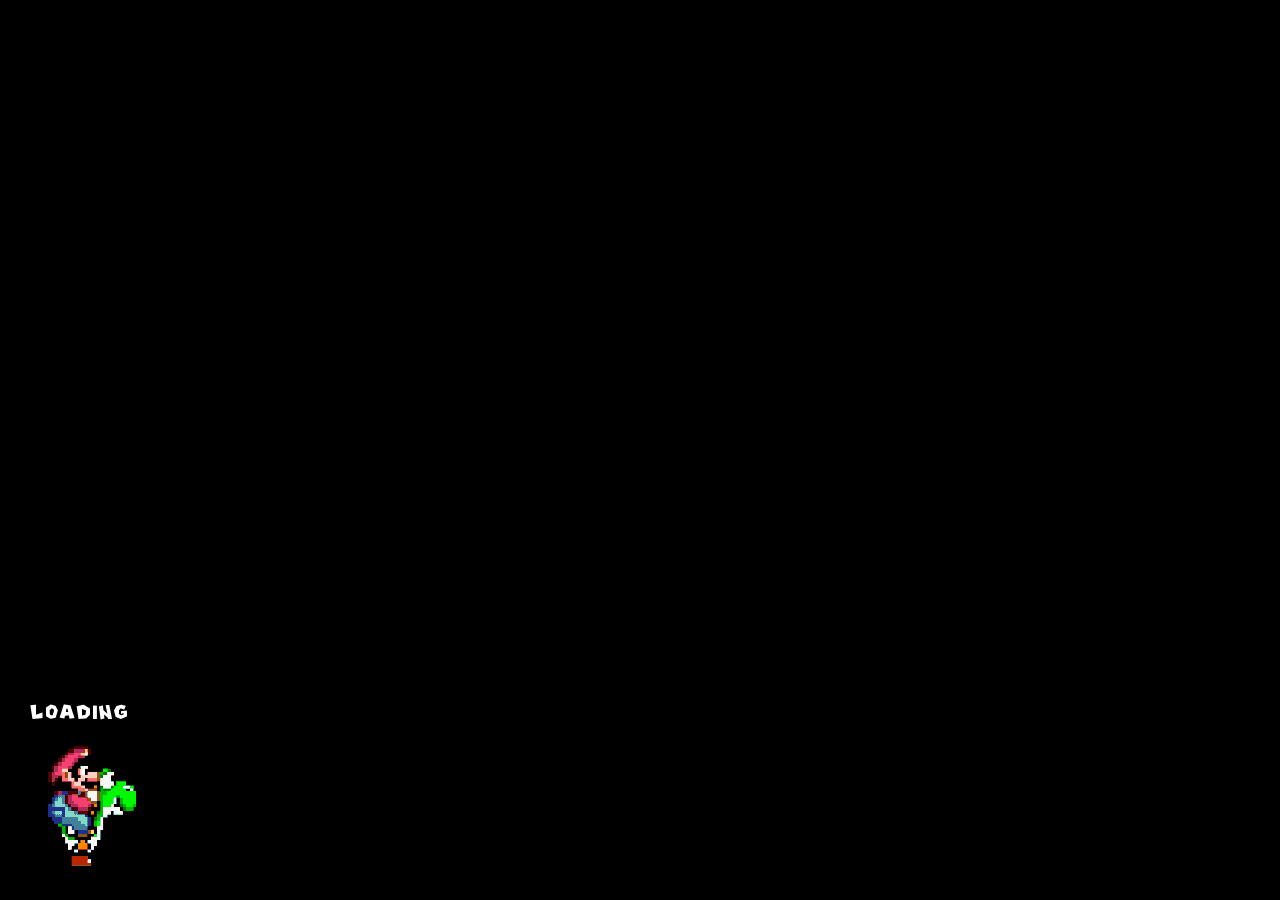
<file: index.html>
<!DOCTYPE html>
<html lang="en">
  <head>
    <meta charset="utf-8" />
    <meta name="viewport" content="width=device-width, initial-scale=1.0, viewport-fit=cover, user-scalable=no">

    <!-- Skip browser/PWA cache so new builds are picked up on reload. -->
    <meta http-equiv="Cache-Control" content="no-store, no-cache, must-revalidate, max-age=0">
    <meta http-equiv="Pragma" content="no-cache">
    <meta http-equiv="Expires" content="0">

    <!-- PWA / Add-to-Home-Screen: launches in true fullscreen on iOS -->
    <meta name="apple-mobile-web-app-capable" content="yes">
    <meta name="apple-mobile-web-app-status-bar-style" content="black-translucent">
    <meta name="mobile-web-app-capable" content="yes">
    <meta name="theme-color" content="#000000">

    <link rel="icon" type="image/png" href="assets/icons/favicon.png">
    <link rel="apple-touch-icon" sizes="180x180" href="assets/icons/icon-180.png">
    <link rel="manifest" href="manifest.webmanifest">

    <title>New Super Mario Bros 2D All Stars</title>

    <link rel="preload" href="assets/fonts/NewSuperMarioFontU.ttf" as="font" type="font/ttf" crossorigin>
    <link rel="stylesheet" type="text/css" href="style.css">

    <!-- Kick off font download so the canvas can use it ASAP. -->
    <script>
      if (document.fonts && document.fonts.load) {
        document.fonts.load('48px "New Super Mario Font U"');
      }
    </script>

    <script src="libraries/p5.min.js"></script>
    <script src="libraries/p5.sound.min.js"></script>
  </head>

  <body>
    <!-- Loading screen: p5 keeps this visible during preload() and removes it
         automatically once all assets are loaded. Mario + Mario-on-Yoshi run
         in the bottom-left corner. -->
    <div id="p5_loading">
      <div class="loading-text">LOADING</div>
      <div class="loading-cast">
        <div class="spr ride"></div>
      </div>
    </div>

    <!-- constants & data (load first) -->
    <script src="src/constants.js?v=45"></script>
    <script src="src/sprites.js?v=45"></script>
    <script src="src/levels.js?v=45"></script>

    <!-- systems -->
    <script src="src/collision.js?v=45"></script>
    <script src="src/camera.js?v=45"></script>
    <script src="src/items.js?v=45"></script>
    <script src="src/enemies.js?v=45"></script>
    <script src="src/yoshi.js?v=45"></script>
    <script src="src/player.js?v=45"></script>
    <script src="src/pipes.js?v=45"></script>

    <!-- rendering & UI -->
    <script src="src/hud.js?v=45"></script>
    <script src="src/menu.js?v=45"></script>
    <!-- iOS native-app bridge: monkey-patches navigator.getGamepads when
         running inside the MarcoGames WKWebView. No-op in a regular browser. -->
    <script src="src/native-gamepad-bridge.js?v=45"></script>
    <script src="src/input.js?v=45"></script>
    <script src="src/mobile.js?v=45"></script>

    <!-- main entry point -->
    <script src="sketch.js?v=45"></script>
  </body>
</html>
</file>
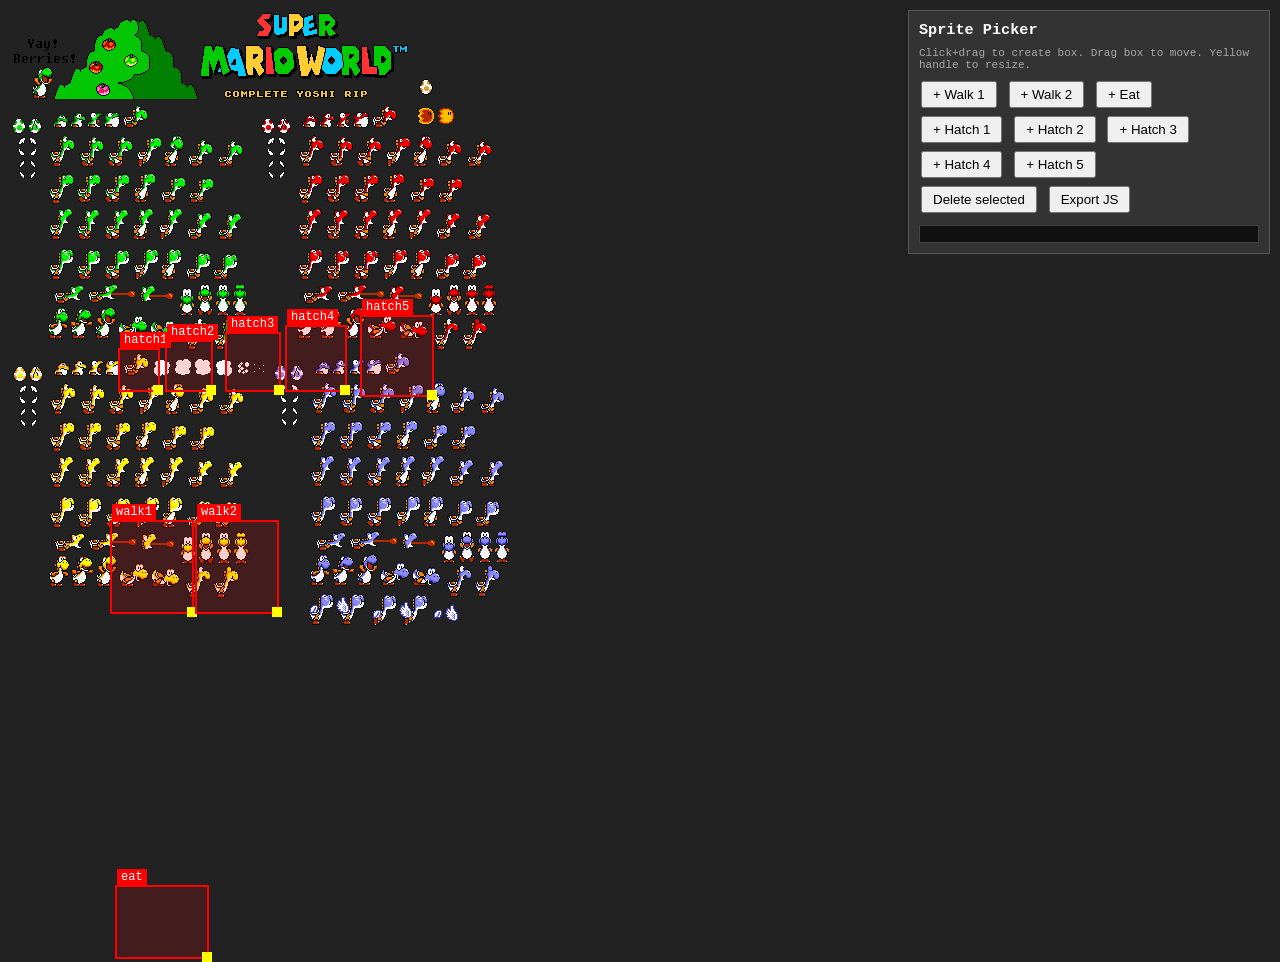
<file: tools/sprite_picker.html>
<!DOCTYPE html>
<html>
<head>
<title>Yoshi Sprite Picker</title>
<style>
  body { margin: 10px; background: #222; color: #fff; font-family: monospace; }
  #container { position: relative; display: inline-block; cursor: crosshair; }
  #container img { display: block; }
  .box {
    position: absolute; border: 2px solid red; background: rgba(255,0,0,0.15);
    cursor: move; min-width: 10px; min-height: 10px;
  }
  .box .label {
    position: absolute; top: -18px; left: 0; font-size: 12px;
    background: red; color: #fff; padding: 1px 4px; white-space: nowrap;
  }
  .box .handle {
    position: absolute; right: -5px; bottom: -5px; width: 10px; height: 10px;
    background: yellow; cursor: nwse-resize;
  }
  .box.selected { border-color: lime; background: rgba(0,255,0,0.15); }
  .box.selected .label { background: lime; color: #000; }
  #coords { position: fixed; top: 10px; right: 10px; background: #333; padding: 10px;
    border: 1px solid #555; max-height: 90vh; overflow-y: auto; width: 340px; }
  #coords h3 { margin: 0 0 8px; }
  button { margin: 4px 2px; padding: 4px 10px; cursor: pointer; }
  #output { background: #111; padding: 8px; margin-top: 8px; font-size: 12px;
    white-space: pre; max-height: 300px; overflow-y: auto; border: 1px solid #444; }
  .zoom-info { font-size: 11px; color: #aaa; margin-bottom: 6px; }
</style>
</head>
<body>

<div id="coords">
  <h3>Sprite Picker</h3>
  <div class="zoom-info">Click+drag to create box. Drag box to move. Yellow handle to resize.</div>
  <button onclick="addBox('walk1')">+ Walk 1</button>
  <button onclick="addBox('walk2')">+ Walk 2</button>
  <button onclick="addBox('eat')">+ Eat</button><br>
  <button onclick="addBox('hatch1')">+ Hatch 1</button>
  <button onclick="addBox('hatch2')">+ Hatch 2</button>
  <button onclick="addBox('hatch3')">+ Hatch 3</button>
  <button onclick="addBox('hatch4')">+ Hatch 4</button>
  <button onclick="addBox('hatch5')">+ Hatch 5</button><br>
  <button onclick="deleteSelected()">Delete selected</button>
  <button onclick="exportCoords()">Export JS</button>
  <div id="output"></div>
</div>

<div id="container">
  <img id="sheet" src="../assets/yoshi.png">
</div>

<script>
const container = document.getElementById('container');
const output = document.getElementById('output');
let boxes = [];
let selected = null;
let dragging = null;
let resizing = null;
let dragOff = { x: 0, y: 0 };

function addBox(name, x, y, w, h) {
  x = x || 100; y = y || 100; w = w || 80; h = h || 80;
  let div = document.createElement('div');
  div.className = 'box';
  div.style.left = x + 'px'; div.style.top = y + 'px';
  div.style.width = w + 'px'; div.style.height = h + 'px';
  div.innerHTML = '<div class="label">' + name + '</div><div class="handle"></div>';
  container.appendChild(div);
  let box = { name, div, x, y, w, h };
  boxes.push(box);
  selectBox(box);

  div.addEventListener('mousedown', function(e) {
    if (e.target.classList.contains('handle')) {
      resizing = box;
      dragOff.x = e.clientX;
      dragOff.y = e.clientY;
    } else {
      dragging = box;
      let rect = div.getBoundingClientRect();
      dragOff.x = e.clientX - rect.left;
      dragOff.y = e.clientY - rect.top;
    }
    selectBox(box);
    e.stopPropagation();
    e.preventDefault();
  });
}

function selectBox(box) {
  if (selected) selected.div.classList.remove('selected');
  selected = box;
  if (box) box.div.classList.add('selected');
}

function deleteSelected() {
  if (!selected) return;
  selected.div.remove();
  boxes = boxes.filter(b => b !== selected);
  selected = null;
}

function updateBox(box) {
  box.div.style.left = box.x + 'px';
  box.div.style.top = box.y + 'px';
  box.div.style.width = box.w + 'px';
  box.div.style.height = box.h + 'px';
}

document.addEventListener('mousemove', function(e) {
  if (dragging) {
    let cr = container.getBoundingClientRect();
    dragging.x = Math.round(e.clientX - cr.left - dragOff.x);
    dragging.y = Math.round(e.clientY - cr.top - dragOff.y);
    updateBox(dragging);
  }
  if (resizing) {
    let dx = e.clientX - dragOff.x;
    let dy = e.clientY - dragOff.y;
    resizing.w = Math.max(10, resizing.w + dx);
    resizing.h = Math.max(10, resizing.h + dy);
    dragOff.x = e.clientX;
    dragOff.y = e.clientY;
    updateBox(resizing);
  }
});

document.addEventListener('mouseup', function() {
  if (dragging) { dragging.x = parseInt(dragging.div.style.left); dragging.y = parseInt(dragging.div.style.top); }
  if (resizing) { resizing.w = parseInt(resizing.div.style.width); resizing.h = parseInt(resizing.div.style.height); }
  dragging = null;
  resizing = null;
});

function exportCoords() {
  let lines = ['const YOSHI_FRAMES = {'];
  let walk = boxes.filter(b => b.name.startsWith('walk'));
  let hatch = boxes.filter(b => b.name.startsWith('hatch'));
  let eat = boxes.filter(b => b.name === 'eat');

  if (walk.length) {
    lines.push('  walk: [');
    walk.forEach(b => lines.push('    { x: ' + b.x + ', y: ' + b.y + ', w: ' + b.w + ', h: ' + b.h + ' },'));
    lines.push('  ],');
    lines.push('  idle: [{ x: ' + walk[0].x + ', y: ' + walk[0].y + ', w: ' + walk[0].w + ', h: ' + walk[0].h + ' }],');
  }
  if (eat.length) {
    lines.push('  eat: [{ x: ' + eat[0].x + ', y: ' + eat[0].y + ', w: ' + eat[0].w + ', h: ' + eat[0].h + ' }],');
  }
  if (hatch.length) {
    lines.push('  hatch: [');
    hatch.sort((a, b) => parseInt(a.name.replace('hatch','')) - parseInt(b.name.replace('hatch','')));
    hatch.forEach(b => lines.push('    { x: ' + b.x + ', y: ' + b.y + ', w: ' + b.w + ', h: ' + b.h + ' },'));
    lines.push('  ],');
  }
  lines.push('};');
  output.textContent = lines.join('\n');
}

// Pre-populate with current guesses
addBox('walk1', 100, 510, 80, 90);
addBox('walk2', 185, 510, 80, 90);
addBox('eat', 105, 875, 90, 70);
addBox('hatch1', 108, 338, 38, 40);
addBox('hatch2', 155, 330, 44, 48);
addBox('hatch3', 215, 322, 52, 56);
addBox('hatch4', 275, 315, 58, 63);
addBox('hatch5', 350, 305, 70, 78);
selectBox(null);
</script>
</body>
</html>
</file>
<file: style.css>
@font-face {
  font-family: 'New Super Mario Font U';
  src: url('assets/fonts/NewSuperMarioFontU.ttf') format('truetype');
  font-weight: normal;
  font-style: normal;
  font-display: block;
}

html, body {
  margin: 0;
  padding: 0;
  overflow: hidden;
  width: 100vw;
  height: 100vh;
  width: 100dvw;
  height: 100dvh;
  background: #000;
}

canvas {
  display: block;
  position: fixed;
  inset: 0;
  width: 100%;
  height: 100%;
}

/* ── Loading screen (shown by p5 during asset preload, then auto-removed) ── */
#p5_loading {
  position: fixed;
  inset: 0;
  background: #000;
  z-index: 1000;
  font-family: 'New Super Mario Font U', 'Arial Black', sans-serif;
}

/* Characters parked in the bottom-left corner. */
#p5_loading .loading-cast {
  position: absolute;
  left: 28px;
  bottom: 28px;
  display: flex;
  align-items: flex-end;
  gap: 18px;
}

#p5_loading .spr {
  image-rendering: pixelated;
  background-repeat: no-repeat;
}

/* Mario-on-Yoshi: mario_yoshi.png is 600×200 = three 200×200 frames. */
#p5_loading .ride {
  width: 132px;
  height: 132px;
  background-image: url('assets/mario_yoshi.png');
  background-size: 396px 132px;            /* 3× the 600×200 sheet, scaled to fit */
  animation: loadingRide 0.45s steps(3) infinite;
}
@keyframes loadingRide {
  from { background-position-x: 0; }
  to   { background-position-x: -396px; }  /* full scaled sheet width */
}

#p5_loading .loading-text {
  position: absolute;
  left: 30px;
  bottom: 176px;
  color: #fff;
  font-size: 22px;
  letter-spacing: 1px;
}
#p5_loading .loading-text::after {
  content: '';
  animation: loadingDots 1.2s steps(4, end) infinite;
}
@keyframes loadingDots {
  0%   { content: ''; }
  25%  { content: '.'; }
  50%  { content: '..'; }
  75%  { content: '...'; }
}
</file>
